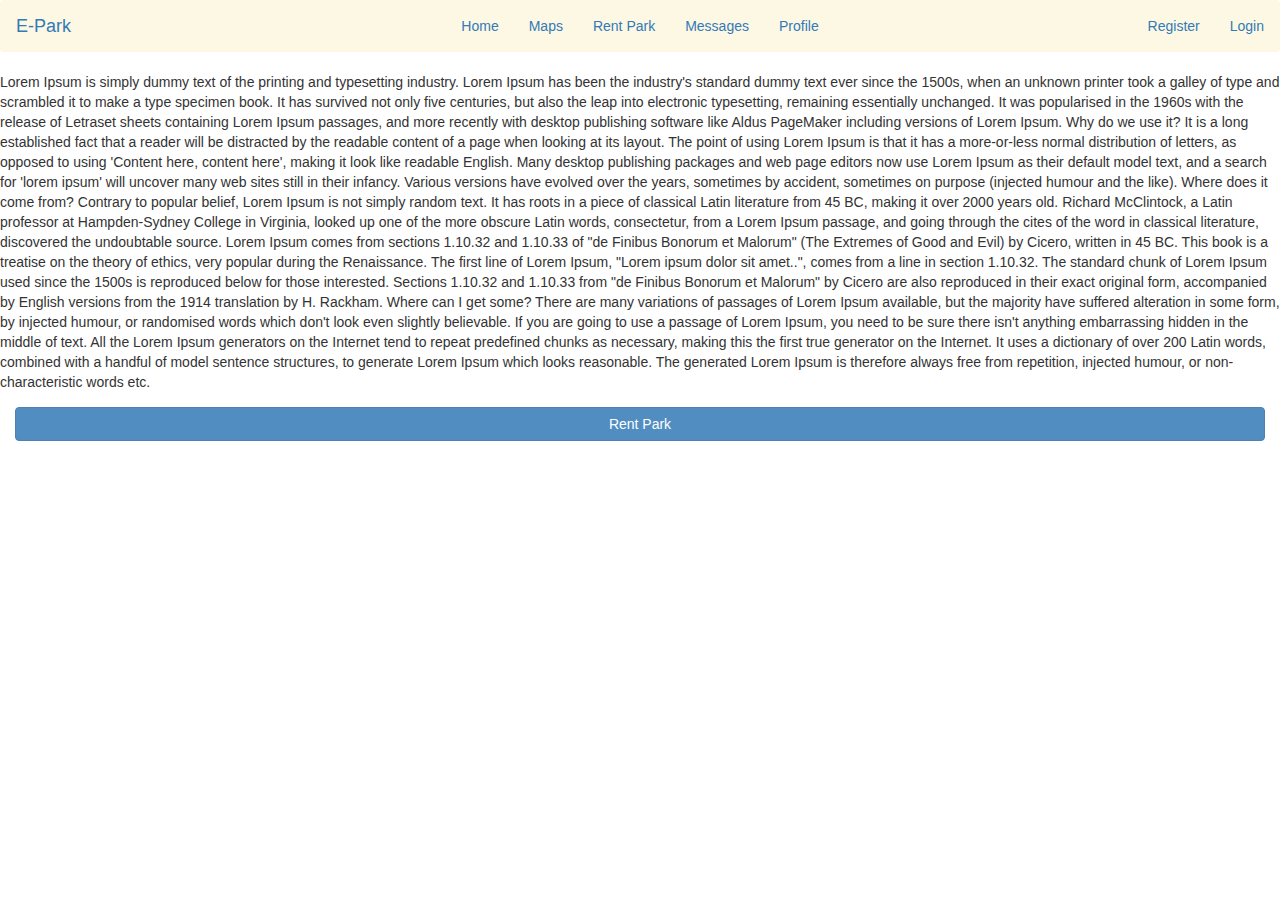
<file: index.html>
<!DOCTYPE html>
<html lang="en">
  <head>
    <meta charset="UTF-8" />
    <meta http-equiv="X-UA-Compatible" content="IE=edge" />
    <meta name="viewport" content="width=device-width, initial-scale=1.0" />
    <title>E-Park</title>
    <link rel="stylesheet" href="style.css" />
    <!-- Bootstrap CSS -->
    <link
      rel="stylesheet"
      href="https://maxcdn.bootstrapcdn.com/bootstrap/3.3.4/css/bootstrap.min.css"
    />
    <!-- Font Awesome CSS -->
    <link
      rel="stylesheet"
      href="https://maxcdn.bootstrapcdn.com/font-awesome/4.2.0/css/font-awesome.min.css"
    />
    <!-- jQuery -->
    <script src="https://cdnjs.cloudflare.com/ajax/libs/jquery/2.1.3/jquery.min.js"></script>
    <!-- Bootstrap JS -->
    <script src="https://maxcdn.bootstrapcdn.com/bootstrap/3.3.4/js/bootstrap.min.js"></script>
  </head>
  <body>
    <nav class="navbar  navbar-dark bg-warning" role="navigation">
      <div class="container-fluid">
       
        <div class="navbar-header">
          <button
            type="button"
            class="navbar-toggle collapsed"
            data-toggle="collapse"
            data-target="#bs-example-navbar-collapse-1"
          >
            <span class="sr-only">Toggle navigation</span>
            <span class="icon-bar"></span>
            <span class="icon-bar"></span>
            <span class="icon-bar"></span>
          </button>
          <a class="navbar-brand" href="index.html">E-Park</a>
        </div>

       
        <div class="navbar-collapse collapse" >
          <ul class="nav navbar-nav navbar-center">
            <li class="active"><a href="#">Home</a></li>
            <li><a href="#">Maps</a></li>
            <li><a href="#">Rent Park</a></li>
            <li><a href="#">Messages</a></li>
            <li><a href="#">Profile</a></li>
           
           
           
          </ul>
         
          <ul class="nav navbar-nav navbar-right">
            <ul class="nav navbar-nav navbar-right">
                <li><a href="Register.html">Register</a></li>
                <li><a href="Login.html">Login</a></li>
                <!-- <li class="dropdown">
                    <a href="#" class="dropdown-toggle" data-toggle="dropdown"
                      ><b>SignUp</b> <span class="caret"></span
                    ></a>
                    <ul id="login-dp" class="dropdown-menu">
                      <li>
                        <div class="row">
                          <div class="col-md-12">
                            Login via
                            <div class="social-buttons">
                              <a href="#" class="btn btn-fb"
                                ><i class="fa fa-facebook"></i> Facebook</a
                              >
                              <a href="#" class="btn btn-tw"
                                ><i class="fa fa-twitter"></i> Twitter</a
                              >
                            </div>
                            or
                            <form
                              class="form"
                              role="form"
                              method="post"
                              action="/Profile.html"
                              accept-charset="UTF-8"
                              id="login-nav"
                            >
                              <div class="form-group">
                                <label class="sr-only" for="exampleInputEmail2"
                                  >Email address</label
                                >
                                <input
                                  type="email"
                                  class="form-control"
                                  id="exampleInputEmail2"
                                  placeholder="Email address"
                                  required
                                />
                              </div>
                              <div class="form-group">
                                <label class="sr-only" for="exampleInputPassword2"
                                  >Password</label
                                >
                                <input
                                  type="password"
                                  class="form-control"
                                  id="exampleInputPassword2"
                                  placeholder="Password"
                                  required
                                />
                                <div class="help-block text-right">
                                  <a href="">Forget the password ?</a>
                                </div>
                              </div>
                              <div class="form-group">
                                  <a href="Profile.html">
                                <button
                                  type="submit"
                                  class="btn btn-primary btn-block"
                                >
                                  Sign in
                                </button>
                            </a>
                              </div>
                              <div class="checkbox">
                                <label>
                                  <input type="checkbox" /> keep me logged-in
                                </label>
                              </div>
                            </form>
                          </div>
                          
                        </div>
                      </li>
                    </ul>
                  </li> -->

                
            <!-- <li class="dropdown">
              <a href="#" class="dropdown-toggle" data-toggle="dropdown"
                ><b>Login</b> <span class="caret"></span
              ></a>
              <ul id="login-dp" class="dropdown-menu">
                <li>
                  <div class="row">
                    <div class="col-md-12">
                      Login via
                      <div class="social-buttons">
                        <a href="#" class="btn btn-fb"
                          ><i class="fa fa-facebook"></i> Facebook</a
                        >
                        <a href="#" class="btn btn-tw"
                          ><i class="fa fa-twitter"></i> Twitter</a
                        >
                      </div>
                      or
                      <form
                        class="form"
                        role="form"
                        method="get"
                        action="/Profile.html"
                        accept-charset="UTF-8"
                        id="login-nav"
                      >
                        <div class="form-group">
                          <label class="sr-only" for="exampleInputEmail2"
                            >Email address</label
                          >
                          <input
                            type="email"
                            class="form-control"
                            id="exampleInputEmail2"
                            placeholder="Email address"
                            required
                          />
                        </div>
                        <div class="form-group">
                          <label class="sr-only" for="exampleInputPassword2"
                            >Password</label
                          >
                          <input
                            type="password"
                            class="form-control"
                            id="exampleInputPassword2"
                            placeholder="Password"
                            required
                          />
                          <div class="help-block text-right">
                            <a href="">Forget the password ?</a>
                          </div>
                        </div>
                        <div class="form-group">
                            
                          <button
                            type="submit"
                            class="btn btn-primary btn-block"
                            
                          >
                            Sign in
                          </button>
                     
                        </div>
                        <div class="checkbox">
                          <label>
                            <input type="checkbox" /> keep me logged-in
                          </label>
                        </div>
                      </form>
                    </div>
                    <div class="bottom text-center">
                      New here ? <a href="#"><b>Join Us</b></a>
                    </div>
                  </div>
                </li>
              </ul>
            </li> -->
          </ul>
        </div>
       
      </div>
      
    </nav>
    <p>
        Lorem Ipsum is simply dummy text of the printing and typesetting industry. Lorem Ipsum has been the industry's standard dummy text ever since the 1500s, when an unknown printer took a galley of type and scrambled it to make a type specimen book. It has survived not only five centuries, but also the leap into electronic typesetting, remaining essentially unchanged. It was popularised in the 1960s with the release of Letraset sheets containing Lorem Ipsum passages, and more recently with desktop publishing software like Aldus PageMaker including versions of Lorem Ipsum.

        Why do we use it?
        It is a long established fact that a reader will be distracted by the readable content of a page when looking at its layout. The point of using Lorem Ipsum is that it has a more-or-less normal distribution of letters, as opposed to using 'Content here, content here', making it look like readable English. Many desktop publishing packages and web page editors now use Lorem Ipsum as their default model text, and a search for 'lorem ipsum' will uncover many web sites still in their infancy. Various versions have evolved over the years, sometimes by accident, sometimes on purpose (injected humour and the like).
        
        
        Where does it come from?
        Contrary to popular belief, Lorem Ipsum is not simply random text. It has roots in a piece of classical Latin literature from 45 BC, making it over 2000 years old. Richard McClintock, a Latin professor at Hampden-Sydney College in Virginia, looked up one of the more obscure Latin words, consectetur, from a Lorem Ipsum passage, and going through the cites of the word in classical literature, discovered the undoubtable source. Lorem Ipsum comes from sections 1.10.32 and 1.10.33 of "de Finibus Bonorum et Malorum" (The Extremes of Good and Evil) by Cicero, written in 45 BC. This book is a treatise on the theory of ethics, very popular during the Renaissance. The first line of Lorem Ipsum, "Lorem ipsum dolor sit amet..", comes from a line in section 1.10.32.
        
        The standard chunk of Lorem Ipsum used since the 1500s is reproduced below for those interested. Sections 1.10.32 and 1.10.33 from "de Finibus Bonorum et Malorum" by Cicero are also reproduced in their exact original form, accompanied by English versions from the 1914 translation by H. Rackham.
        
        Where can I get some?
        There are many variations of passages of Lorem Ipsum available, but the majority have suffered alteration in some form, by injected humour, or randomised words which don't look even slightly believable. If you are going to use a passage of Lorem Ipsum, you need to be sure there isn't anything embarrassing hidden in the middle of text. All the Lorem Ipsum generators on the Internet tend to repeat predefined chunks as necessary, making this the first true generator on the Internet. It uses a dictionary of over 200 Latin words, combined with a handful of model sentence structures, to generate Lorem Ipsum which looks reasonable. The generated Lorem Ipsum is therefore always free from repetition, injected humour, or non-characteristic words etc.
    </p>
    <div class="col-md-12 text-center ">
    <Button class="btn btn-primary">Rent Park</Button>
    </div>
  </body>
</html>
</file>
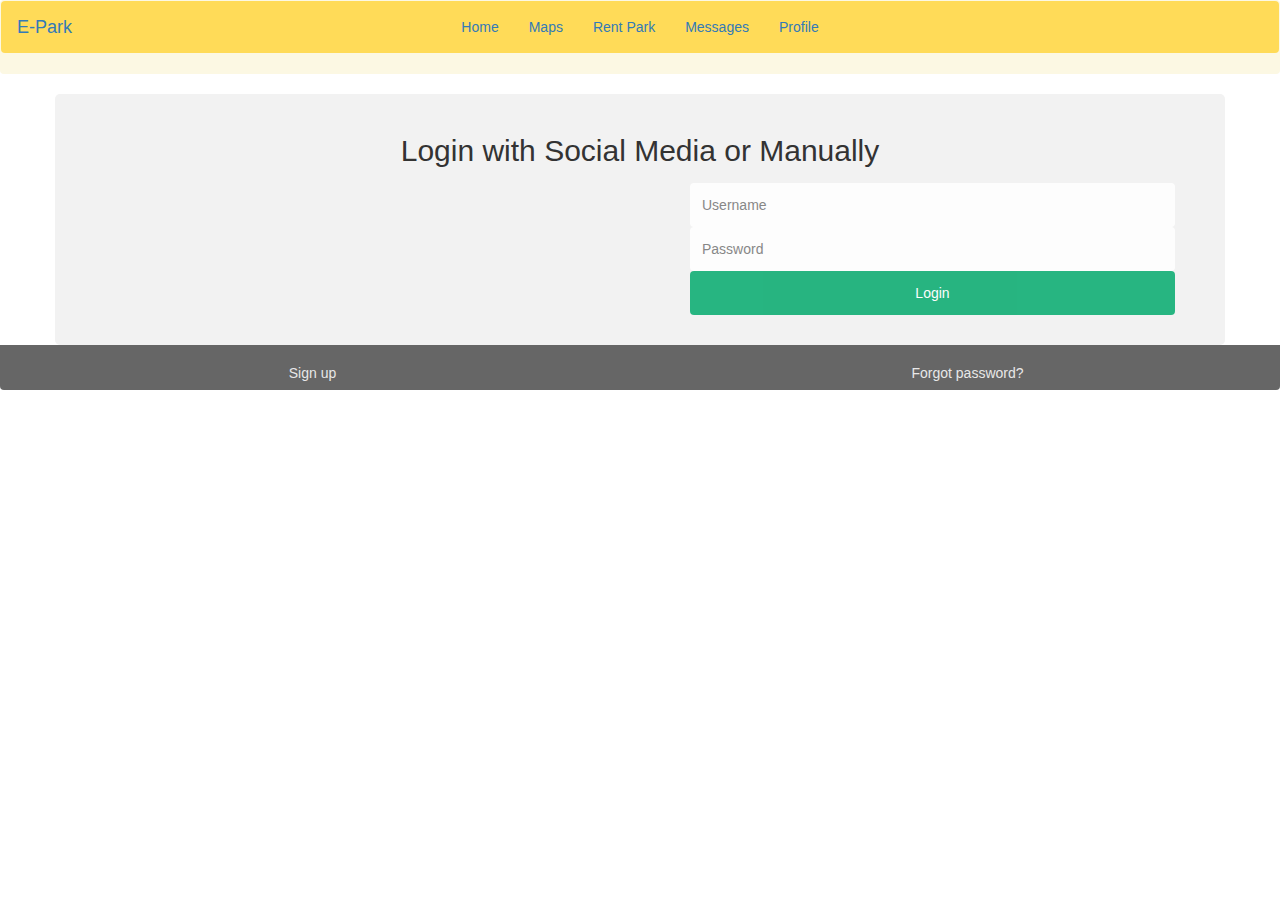
<file: Login.html>
<!DOCTYPE html>
<html lang="en">
  <head>
    <meta charset="UTF-8" />
    <meta http-equiv="X-UA-Compatible" content="IE=edge" />
    <meta name="viewport" content="width=device-width, initial-scale=1.0" />
    <title>Login Page</title>
    <link rel="stylesheet" href="style.css" />
    <!-- Bootstrap CSS -->
    <link
      rel="stylesheet"
      href="https://maxcdn.bootstrapcdn.com/bootstrap/3.3.4/css/bootstrap.min.css"
    />
    <!-- Font Awesome CSS -->
    <link
      rel="stylesheet"
      href="https://maxcdn.bootstrapcdn.com/font-awesome/4.2.0/css/font-awesome.min.css"
    />
    <!-- jQuery -->
    <script src="https://cdnjs.cloudflare.com/ajax/libs/jquery/2.1.3/jquery.min.js"></script>
    <!-- Bootstrap JS -->
    <script src="https://maxcdn.bootstrapcdn.com/bootstrap/3.3.4/js/bootstrap.min.js"></script>
  </head>
  <body> <nav class="navbar navbar-dark bg-warning" role="navigation">
    <div class="navbar">
    <div class="container-fluid">
     
      <div class="navbar-header">
        <button
          type="button"
          class="navbar-toggle collapsed"
          data-toggle="collapse"
          data-target="#bs-example-navbar-collapse-1"
        >
          <span class="sr-only">Toggle navigation</span>
          <span class="icon-bar"></span>
          <span class="icon-bar"></span>
          <span class="icon-bar"></span>
        </button>
        <a class="navbar-brand" href="index.html">E-Park</a>
      </div>

     
      <div class="navbar-collapse collapse" >
        <ul class="nav navbar-nav navbar-center">
          <li class="active"><a href="#">Home</a></li>
          <li><a href="#">Maps</a></li>
          <li><a href="#">Rent Park</a></li>
          <li><a href="#">Messages</a></li>
          <li><a href="#">Profile</a></li>
         
         
         
        </ul>
    </div>
  </div>
</nav>
        <div class="container">
            <form action="Profile.html">
              <div class="row">
                <h2 style="text-align:center">Login with Social Media or Manually</h2>
                
          
                <div class="col">
               
                </div>
          
                <div class="col">
                  <div class="hide-md-lg">
                    <p>Or sign in manually:</p>
                  </div>
          
                  <input type="text" name="username" placeholder="Username" required>
                  <input type="password" name="password" placeholder="Password" required>
                  <input type="submit" value="Login">
                </div>
          
              </div>
            </form>
          </div>
          
          <div class="bottom-container">
            <div class="row">
              <div class="col">
                <a href="Register.html" style="color:white" class="btn">Sign up</a>
              </div>
              <div class="col">
                <a href="#" style="color:white" class="btn">Forgot password?</a>
              </div>
            </div>
          </div>
          
       </body>
</html>
</file>
<file: style.css>
#login-dp {
  min-width: 250px;
  padding: 14px 14px 0;
  overflow: hidden;
  background-color: rgba(255, 255, 255, 0.8);
}
#login-dp .help-block {
  font-size: 12px;
}
#login-dp .bottom {
  background-color: rgba(255, 255, 255, 0.8);
  border-top: 1px solid #ddd;
  clear: both;
  padding: 14px;
}
#login-dp .social-buttons {
  margin: 12px 0;
}
#login-dp .social-buttons a {
  width: 49%;
}
#login-dp .form-group {
  margin-bottom: 10px;
}
.btn-fb {
  color: #fff;
  background-color: #3b5998;
}
.btn-fb:hover {
  color: #fff;
  background-color: #496ebc;
}
.btn-tw {
  color: #fff;
  background-color: #55acee;
}
.btn-tw:hover {
  color: #fff;
  background-color: #59b5fa;
}
@media (max-width: 768px) {
  #login-dp {
    background-color: inherit;
    color: #fff;
  }
  #login-dp .bottom {
    background-color: inherit;
    border-top: 0 none;
  }
}
.navbar {
  background-color: #ffdb58;
}
.button {
  display: flex;
  justify-content: space-between;
  margin-top: 100px;
}
.navbar-nav.navbar-center {
  position: absolute;
  left: 50%;
  transform: translatex(-50%);
}

.form-style-10 {
  width: 450px;
  padding: 30px;
  margin: 40px auto;
  background: #fff;
  border-radius: 10px;
  -webkit-border-radius: 10px;
  -moz-border-radius: 10px;
  box-shadow: 0px 0px 10px rgba(0, 0, 0, 0.13);
  -moz-box-shadow: 0px 0px 10px rgba(0, 0, 0, 0.13);
  -webkit-box-shadow: 0px 0px 10px rgba(0, 0, 0, 0.13);
}
.form-style-10 .inner-wrap {
  padding: 30px;
  background: #f8f8f8;
  border-radius: 6px;
  margin-bottom: 15px;
}
.form-style-10 h1 {
  background: #ffdb58;
  padding: 20px 30px 15px 30px;
  margin: -30px -30px 30px -30px;
  border-radius: 10px 10px 0 0;
  -webkit-border-radius: 10px 10px 0 0;
  -moz-border-radius: 10px 10px 0 0;
  color: #000000;
  text-shadow: 1px 1px 3px rgba(0, 0, 0, 0.12);
  font: normal 30px "Bitter", serif;
  -moz-box-shadow: inset 0px 2px 2px 0px rgba(255, 255, 255, 0.17);
  -webkit-box-shadow: inset 0px 2px 2px 0px rgba(255, 255, 255, 0.17);
  box-shadow: inset 0px 2px 2px 0px rgba(255, 255, 255, 0.17);
  border: 1px solid #257c9e;
}
.form-style-10 h1 > span {
  display: block;
  margin-top: 2px;
  font: 13px Arial, Helvetica, sans-serif;
}
.form-style-10 label {
  display: block;
  font: 13px Arial, Helvetica, sans-serif;
  color: #888;
  margin-bottom: 15px;
}
.form-style-10 input[type="text"],
.form-style-10 input[type="date"],
.form-style-10 input[type="datetime"],
.form-style-10 input[type="email"],
.form-style-10 input[type="number"],
.form-style-10 input[type="search"],
.form-style-10 input[type="time"],
.form-style-10 input[type="url"],
.form-style-10 input[type="password"],
.form-style-10 textarea,
.form-style-10 select {
  display: block;
  box-sizing: border-box;
  -webkit-box-sizing: border-box;
  -moz-box-sizing: border-box;
  width: 100%;
  padding: 8px;
  border-radius: 6px;
  -webkit-border-radius: 6px;
  -moz-border-radius: 6px;
  border: 2px solid #fff;
  box-shadow: inset 0px 1px 1px rgba(0, 0, 0, 0.33);
  -moz-box-shadow: inset 0px 1px 1px rgba(0, 0, 0, 0.33);
  -webkit-box-shadow: inset 0px 1px 1px rgba(0, 0, 0, 0.33);
}

.form-style-10 .section {
  font: normal 20px "Bitter", serif;
  color: #ffdb58;
  margin-bottom: 5px;
}
.form-style-10 .section span {
  background: #ffdb58;
  padding: 5px 10px 5px 10px;
  position: absolute;
  border-radius: 50%;
  -webkit-border-radius: 50%;
  -moz-border-radius: 50%;
  border: 4px solid #fff;
  font-size: 14px;
  margin-left: -45px;
  color: #fff;
  margin-top: -3px;
}
.form-style-10 input[type="button"],
.form-style-10 input[type="submit"] {
  background: #ffdb58;
  padding: 8px 20px 8px 20px;
  border-radius: 5px;
  -webkit-border-radius: 5px;
  -moz-border-radius: 5px;
  color: #fff;
  text-shadow: 1px 1px 3px rgba(0, 0, 0, 0.12);
  font: normal 30px "Bitter", serif;
  -moz-box-shadow: inset 0px 2px 2px 0px rgba(255, 255, 255, 0.17);
  -webkit-box-shadow: inset 0px 2px 2px 0px rgba(255, 255, 255, 0.17);
  box-shadow: inset 0px 2px 2px 0px rgba(255, 255, 255, 0.17);
  border: 1px solid #257c9e;
  font-size: 15px;
}
.form-style-10 input[type="button"]:hover,
.form-style-10 input[type="submit"]:hover {
  background: #2a6881;
  -moz-box-shadow: inset 0px 2px 2px 0px rgba(255, 255, 255, 0.28);
  -webkit-box-shadow: inset 0px 2px 2px 0px rgba(255, 255, 255, 0.28);
  box-shadow: inset 0px 2px 2px 0px rgba(255, 255, 255, 0.28);
}
.form-style-10 .privacy-policy {
  float: right;
  width: 250px;
  font: 12px Arial, Helvetica, sans-serif;
  color: #4d4d4d;
  margin-top: 10px;
  text-align: right;
}
.container {
  position: relative;
  border-radius: 5px;
  background-color: #f2f2f2;
  padding: 20px 0 30px 0;
}

input,
.btn {
  width: 100%;
  padding: 12px;
  border: none;
  border-radius: 4px;
  margin: 5px 0;
  opacity: 0.85;
  display: inline-block;
  font-size: 17px;
  line-height: 20px;
  text-decoration: none;
}

input:hover,
.btn:hover {
  opacity: 1;
}

.fb {
  background-color: #3b5998;
  color: white;
}

.twitter {
  background-color: #55acee;
  color: white;
}

.google {
  background-color: #dd4b39;
  color: white;
}

input[type="submit"] {
  background-color: #04aa6d;
  color: white;
  cursor: pointer;
}

input[type="submit"]:hover {
  background-color: #45a049;
}

.col {
  float: left;
  width: 50%;
  margin: auto;
  padding: 0 50px;
  margin-top: 6px;
}

.row:after {
  content: "";
  display: table;
  clear: both;
}

.vl {
  position: absolute;
  left: 50%;
  transform: translate(-50%);
  border: 2px solid #ddd;
  height: 175px;
}

.inner {
  position: absolute;
  top: 50%;
  transform: translate(-50%, -50%);
  background-color: #f1f1f1;
  border: 1px solid #ccc;
  border-radius: 50%;
  padding: 8px 10px;
}

.hide-md-lg {
  display: none;
}

.bottom-container {
  text-align: center;
  background-color: #666;
  border-radius: 0px 0px 4px 4px;
}

@media screen and (max-width: 650px) {
  .col {
    width: 100%;
    margin-top: 0;
  }

  .vl {
    display: none;
  }

  .hide-md-lg {
    display: block;
    text-align: center;
  }
}
</file>
